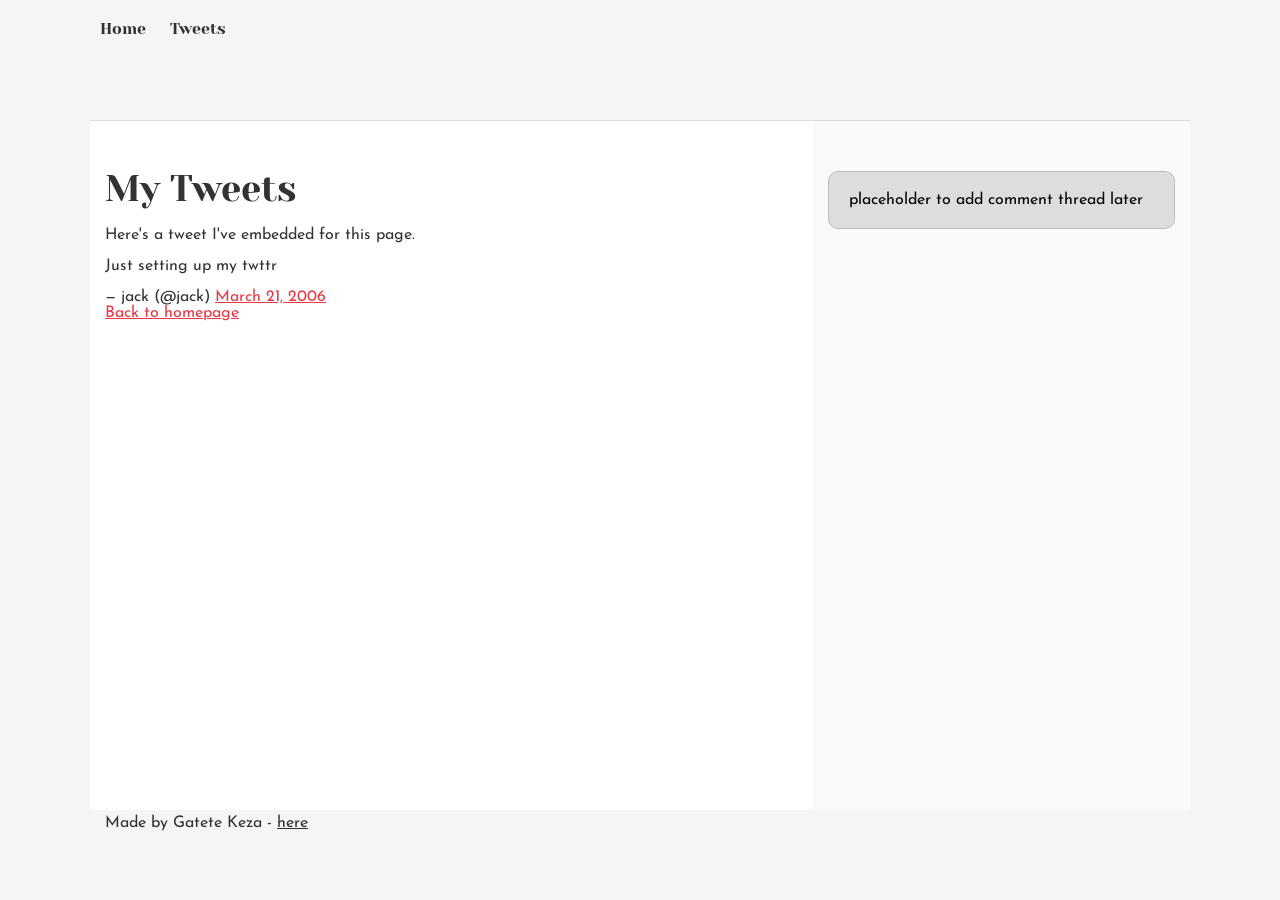
<file: css_basic/tweets.html>
<!DOCTYPE html>
<html>
  <head>
    <meta charset="UTF-8">
    <title>My Tweets</title>

    <link href="base.css" rel="stylesheet">
<link href="styles.css" rel="stylesheet">

  </head>
  <body>
    <header>
      <ul>
        <li><a href="index.html">Home</a></li>
        <li><a href="tweets.html">Tweets</a></li>
      </ul>
    </header>
    <main>
      <article>
        <h1>My Tweets</h1>
        <p>Here's a tweet I've embedded for this page.</p>
        <blockquote class="twitter-tweet">
          <p lang="en" dir="ltr">Just setting up my twttr</p>
          &mdash; jack (@jack)
          <a href="https://twitter.com/jack/status/20">March 21, 2006</a>
        </blockquote>
        <script async src="https://platform.twitter.com/widgets.js" charset="utf-8"></script>
        <p><a href="index.html">Back to homepage</a></p>
      </article>
      <aside>
        <p>placeholder to add comment thread later</p>
      </aside>
    </main>
    <footer>
      <p>Made by Gatete Keza - <a href="https://github.com/" target="_blank">here</a></p>
    </footer>
  </body>
</html>
</file>
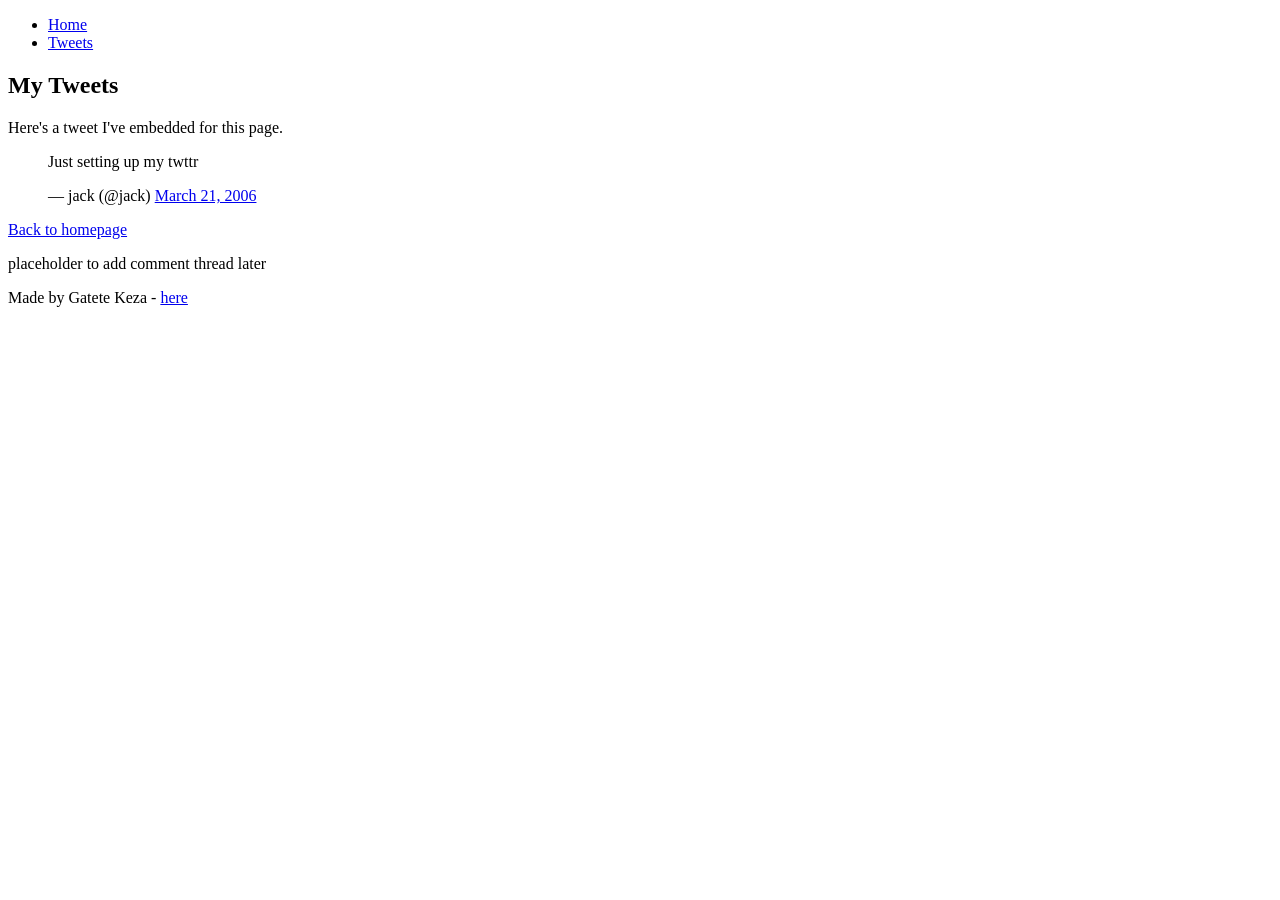
<file: html_basic/tweets.html>
<!DOCTYPE html>
<html>
  <head>
    <meta charset="UTF-8">
    <title>My Tweets</title>
  </head>
  <body>
    <header>
      <ul>
        <li><a href="index.html">Home</a></li>
        <li><a href="tweets.html">Tweets</a></li>
      </ul>
    </header>
    <main>
      <article>
        <h1>My Tweets</h1>
        <p>Here's a tweet I've embedded for this page.</p>
        <blockquote class="twitter-tweet">
          <p lang="en" dir="ltr">Just setting up my twttr</p>
          &mdash; jack (@jack)
          <a href="https://twitter.com/jack/status/20">March 21, 2006</a>
        </blockquote>
        <script async src="https://platform.twitter.com/widgets.js" charset="utf-8"></script>
        <p><a href="index.html">Back to homepage</a></p>
      </article>
      <aside>
        <p>placeholder to add comment thread later</p>
      </aside>
    </main>
    <footer>
      <p>Made by Gatete Keza - <a href="https://github.com/" target="_blank">here</a></p>
    </footer>
  </body>
</html>
</file>
<file: css_basic/base.css>
/* Importing webfonts */
/* (If you're learning CSS, you should disregard that) */

@import url(https://fonts.googleapis.com/css?family=Yeseva+One);
@import url(https://fonts.googleapis.com/css?family=Josefin+Sans:400,700,700italic,400italic);


/* CSS reset rules */

html, body {
	height: 100%;
	min-height: 100%;
}
html, body, div, span, applet, object, iframe,
h1, h2, h3, h4, h5, h6, p, blockquote, pre,
a, abbr, acronym, address, big, cite, code,
del, dfn, img, ins, kbd, q, s, samp,
small, strike, sub, sup, tt, var,
b, u, i, center,
dl, dt, dd,
fieldset, form, label, legend,
table, caption, tbody, tfoot, thead, tr, th, td,
article, aside, canvas, details, embed, 
figure, figcaption, footer, header, hgroup, 
menu, nav, output, ruby, section, summary,
time, mark, audio, video {
	margin: 0;
	padding: 0;
	border: 0;
	font-size: 100%;
	font: inherit;
	vertical-align: baseline;
}
/* HTML5 display-role reset for older browsers */
article, aside, details, figcaption, figure, 
footer, header, hgroup, menu, nav, section {
	display: block;
}
body {
	line-height: 1;
}
blockquote, q {
	quotes: none;
}
blockquote:before, blockquote:after,
q:before, q:after {
	content: '';
	content: none;
}
table {
	border-collapse: collapse;
	border-spacing: 0;
}


/* Fonts and colors */

body {
	font-family: 'Josefin Sans', serif;
	color: rgba(0, 0, 0, 0.8);
}
h1, h2, h3, h4, h5, h6, header {
	font-family: 'Yeseva One', sans-serif;
}
article {
}
header {
	border-bottom: 1px solid rgb(221,221,221);
	transition: border-bottom-color 1s ease;
}
header a {
	color: rgba(0, 0, 0, 0.8);
}
aside {
	background: #FAFAFA;
}
aside p {
	border: 1px solid #bbb;
	background: #ddd;
	color: black;
}
footer a {
	color: rgba(0, 0, 0, 0.8);
}
a {
	color: #F80002;
}


/* Positioning and margins */

@media (min-width: 1100px) {
	body {
		width: 1100px;
		margin: 0 auto;
	}
}

article {
	padding: 50px 15px;
}
article > *:first-child {
	margin-top: 0;
}
aside {
	padding: 50px 15px;
}
header .right {
	float: right;
	margin: 0 10px 15px;
}


/* Header */
header {
	padding: 20px 0;
	height: 80px;
}
header ul {
	list-style: none;
	margin: 0;
	padding: 0;
}
header li {
	display: inline;
	vertical-align:middle;
}
header li:first-child {
	margin: 0;
}
header li a {
	margin: 0 10px;
}
header li.logo {
	font-size: 36px;
}
header a {
	text-decoration: none;
}


/* Aside */

aside p {
	border-radius: 10px;
	padding: 20px 20px;
}


/* Footer */

footer {
	padding: 5px 15px;
	height: 80px;
}


/* Text styles and margins */

p {
	margin-bottom: 15px;
}
h1 {
	font-size: 36px;
	margin: 40px 0 20px;
}
h2 {
	font-size: 32px;
	margin: 30px 0 15px;
}
h3 {
	font-size: 28px;
	margin: 25px 0 10px;
}
h4 {
	font-size: 20px;
	font-weight: bold;
	margin: 20px 0 10px;
}
h5 {
	font-size: 18px;
	font-weight: bold;
	margin: 15px 0 10px;
}
h6 {
	font-weight: bold;
	margin: 5px 0;
}

@media (max-width: 800px) {
  body.works_on_smartphone {
  	display: block;
  }
  body.works_on_smartphone main {
  	display: block;
  }
  header .right {
  	float: none;
  }
}
</file>
<file: css_basic/styles.css>
body {
    display: flex;
    flex-direction: column;
}

main {
    display: flex;
    flex-direction: row;
    flex: auto;
}

article {
    flex: 2;
    overflow-y: auto;
}

aside {
    flex: 1;
    overflow-y: auto;
}

body {
    background-color: #f5f5f5;
}

article {
    background-color: white;
}

h1 {
    color: #333;
}

h2 {
    color: #555;
}

h3 {
    color: #777;
}

a {
    color: #e63946;
}
</file>
